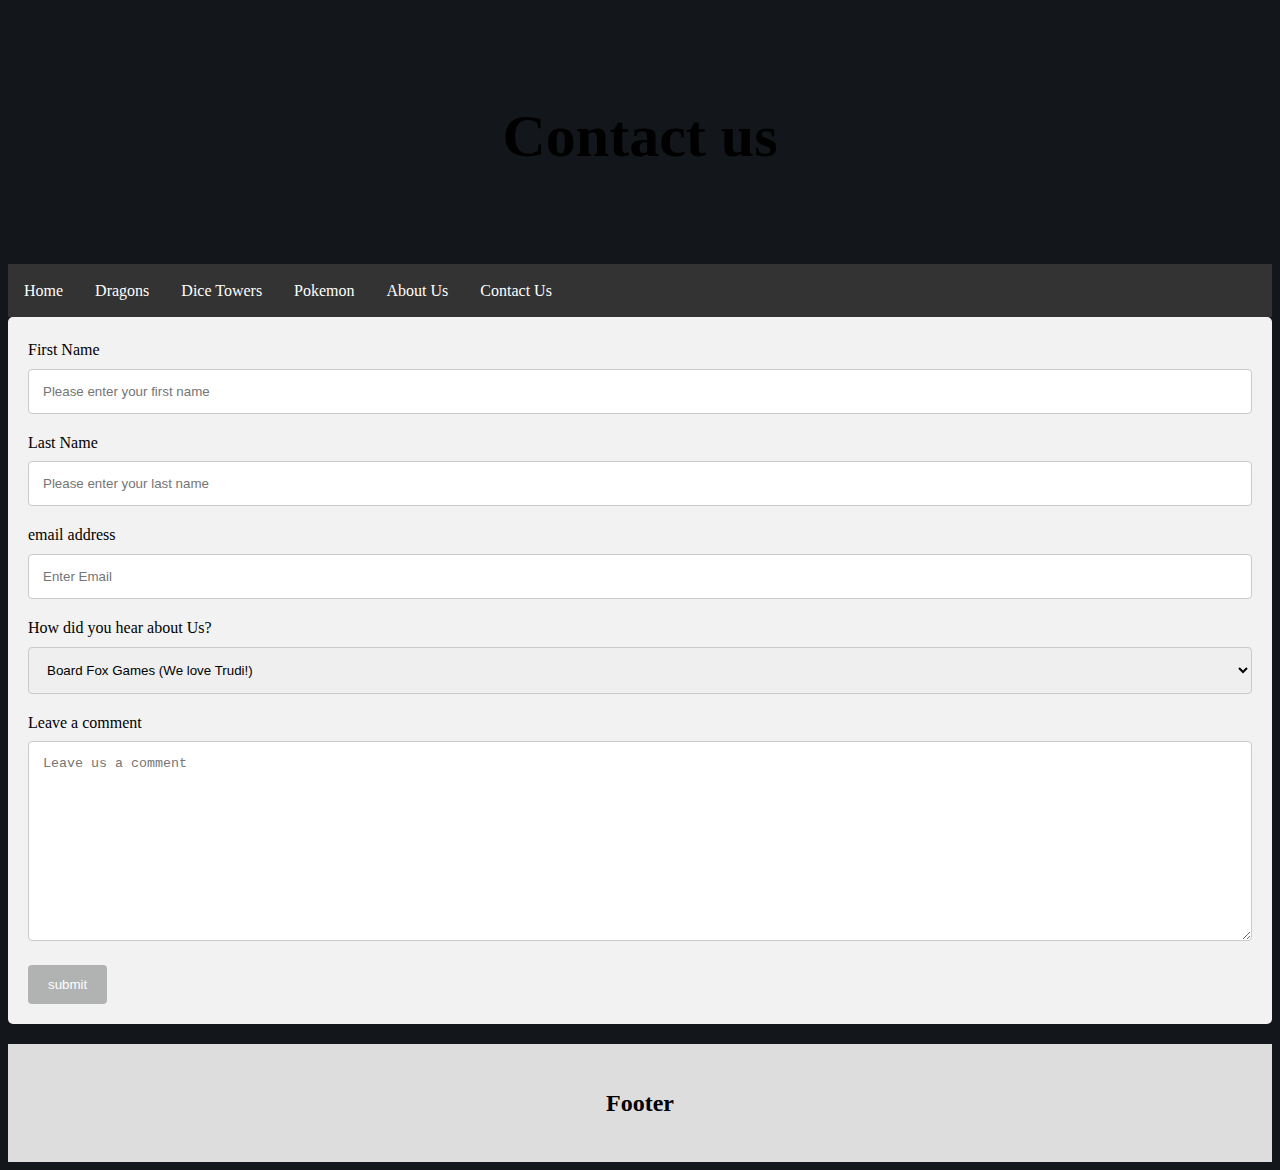
<file: contactUs.html>
<!DOCTYPE html>
<html>
<head>
<meta name="viewport" content="width=device-width, initial-scale=1">
    <link rel="stylesheet" href="styles.css">

</head>

<body>

<div class="header">
  <h2>Contact us</h2>
</div>

<ul>
    <li><a class="active" href="index.html">Home</a></li>
    <li><a href="./dragon.html">Dragons</a></li>
    <li><a href="dicetowers.html">Dice Towers</a></li>
    <li><a href="pokemon.html">Pokemon</a></li>
    <li><a href="aboutUs.html">About Us</a></li>
    <li><a href="contactUs.html">Contact Us</a></li>
</ul>

<div class="container">
    <form action="action_page.php">
        <label for="fname">First Name</label>
        <input type="text"  id="fname" name="firstname" placeholder="Please enter your first name">

        <label for="lname">Last Name</label>
        <input type="text"  id="lname" name="lastname" placeholder="Please enter your last name">

        <label for="email">email address</label>
        <input type="text" id="email" name="email" placeholder="Enter Email">

        <label for="referral">How did you hear about Us?</label>
        <select id="referral" name="referral">
            <option value="Boardfoxgames">Board Fox Games (We love Trudi!)</option>
            <option value="Facebook">Facebook</option>
            <option value="Instagram">Instagram</option>
            <option value="Tiktok">Tik Tok</option>
            <option value="Other">Other</option>
        </select>
        <label for="comment">Leave a comment</label>
        <textarea id="comment" name="comment" placeholder="Leave us a comment" style="height: 200px"></textarea>
        <input type="submit" value="submit">
    </form>

</div>

<div class="footer">
  <h2>Footer</h2>
</div>

</body>
</html>
</file>
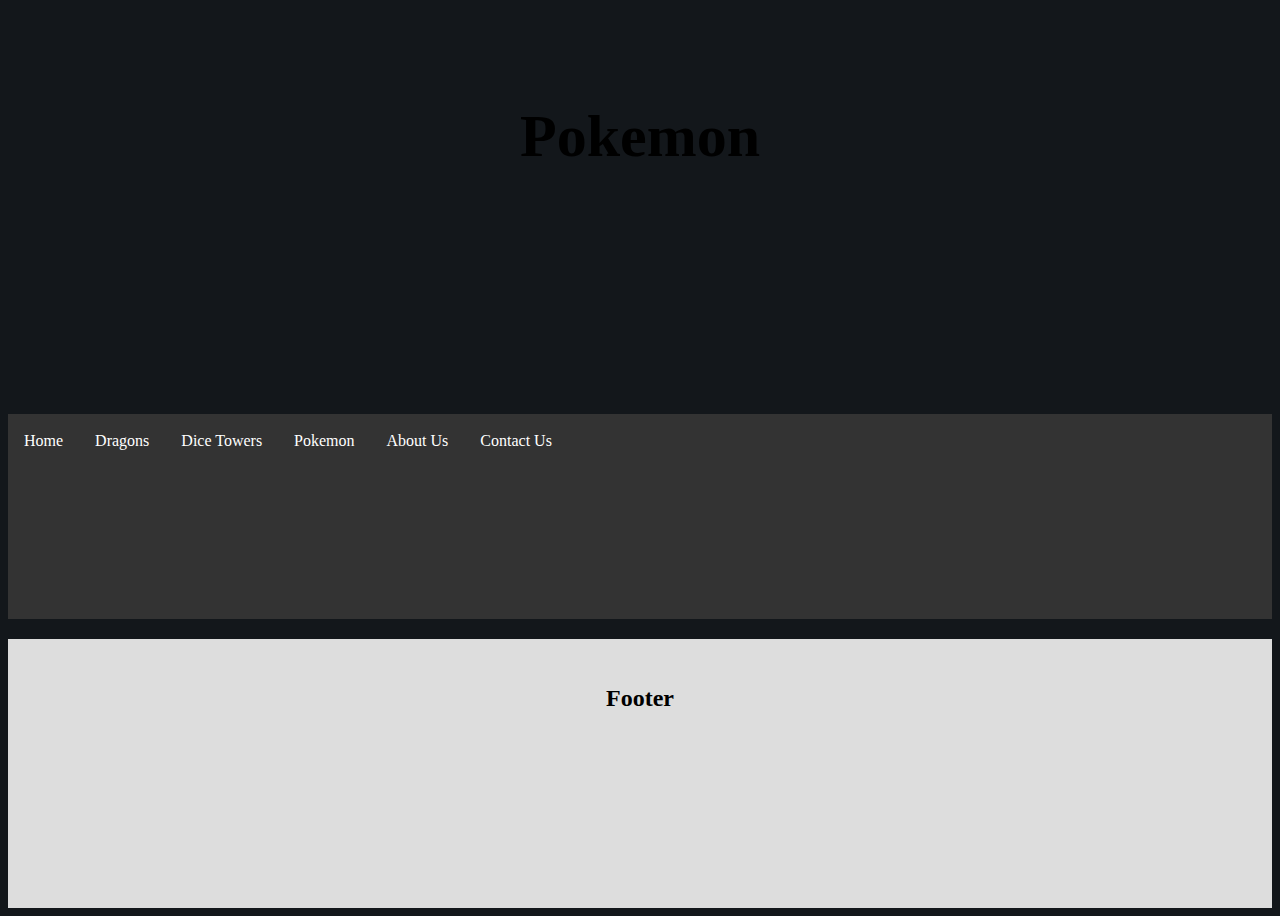
<file: pokemon.html>
<!DOCTYPE html>
<html>
<head>
<meta name="viewport" content="width=device-width, initial-scale=1">
    <link rel="stylesheet" href="styles.css">

</head>

<body>

<div class="header">
  <h2>Pokemon</h2>
</div>

<ul>
    <li><a class="active" href="index.html">Home</a></li>
    <li><a href="./dragon.html">Dragons</a></li>
    <li><a href="dicetowers.html">Dice Towers</a></li>
    <li><a href="pokemon.html">Pokemon</a></li>
    <li><a href="aboutUs.html">About Us</a></li>
    <li><a href="contactUs.html">Contact Us</a></li>
</ul>



<div class="footer">
  <h2>Footer</h2>
</div>

</body>
</html>
</file>
<file: styles.css>
/* Create custom CSS Variables*/
/* custom Variables are alway --name: value; */
:root {
  --clr-neutral-900: hsl(207, 19%, 9%);
  --clr-neutral-100: hsl(0, 0%, 100%);
  --clr-neutral-400: hsl(165, 100%, 40%);
}

/* Start of CSS */
*,
*::before,
*::after {
  box-sizing: border-box;
}

/* Add a gray background color with some padding */
body {
  display: grid;
  min-height: 100vh;
  padding-left: auto;
  line-height: 1.6;
  background: var(--clr-neutral-900);

}

/* Header/Blog Title */
.header {
  padding: 30px;
  font-size: 40px;
  text-align: center;
  background-color: var(--primary-clr);
}

/* search bar */ 
ul {
    list-style-type: none;
    margin: 0;
    padding: 0;
    overflow: hidden;
    background-color: #333;
  }
  
  li {
    float: left;
  }
  
  li a {
    display: block;
    color: white;
    text-align: center;
    padding: 14px 16px;
    text-decoration: none;
  }
  
  li a:hover {
    background-color: #111;
}

/* Create three unequal columns that floats next to each other */

/* Left column */
.leftcolumn {   
  float: left;
  width: 40%;
  padding-right: 20px;
}

/* middle */
.middlecolumn {   
  float: left;
  width: 35%;
}

/* Right column */
.rightcolumn {
  float: left;
  width: 25%;
  padding-left: 20px;
}


/* Card properties */
/* Add a card effect for articles */
.card {
  color: var(--clr-neutral-100);
  background-image: url(images/Cinderwing/Autumn\ Dragon.jpg);
  background-size: cover;
  padding: 10rem 0 0;
  max-width: 80ch;
  border-radius: 0.5rem;
  overflow: hidden;
  transition: transform 500ms ease;
}

.card:hover,
.card:focus-within {
  transform:scale(1.05);
}

.card-content {
  --padding:1.5rem;
  padding: var(--padding);
  background: linear-gradient(
    hsl(0 0% 0% /0),
    hsl(255, 16%, 44%) 20%,
    hsl(0 0% 0% /1)
  );
  transform: translateY(80%);
  transition: transform 500ms ease-in;
}
/*Select everything but NOT .card-title */
.card-content > * :not(.card-title){
  opacity: 0;
  transition: opacity 500 ms linear;
}


/* Nest card:hover and card-content*/
.card:hover .card-content,
.card:focus-within .card-content {
  transform: translateY(0);
  transition-delay: 500ms;
}

.card:focus-within .card-content {
  transition-duration: 0ms;
}

.card:hover .card-content > * :not(.card-title),
.card:focus-within .card-content > * :not(.card-title) {
  opacity: 1;
  transition-delay: 1000ms;
}

.card-title {
  position: relative;
  width: max-content;
}

.card:hover .card-title::after,
.card:focus-within .card-title::after {
  transform: scaleX(1);
}

.card-body {
  color: var(--clr-neutral-100);
}

.card-title::after {
  content:"";
  position: absolute;
  height: 4px;
  left: calc(var(--padding) * -1);
  bottom: 0;
  width: calc(100% + var(--padding));
  background: var(--clr-neutral-400);
  transform: scaleX(0);
  transform-origin: left;
  transition: transform 500ms ease;

}

/* Button for Cards */
.button {
  cursor: pointer;
  display: inline-block;
  text-decoration: none;
  color: var(--clr-neutral-900);
  background-color: var(--clr-neutral-400);
  padding: 0.5em 1.25em;
  border-radius: .25em;

}
.button:hover,
.button:focus {
  background-color: var(--clr-neutral-100);
}






/* Footer */
.footer {
  padding: 20px;
  text-align: center;
  background: #ddd;
  margin-top: 20px;
}

/* Responsive layout - when the screen is less than 800px wide, make the two columns stack on top of each other instead of next to each other */
@media screen and (max-width: 800px) {
  .leftcolumn, .rightcolumn {   
    width: 100%;
    padding: 10;
  }
}




/* Contact Us Page
/* Style inputs with type="text", select elements and textareas */ 
input[type=text], select, textarea {
    width: 100%; /* Full width */
    padding: 14px;  /* Some padding */
    border: 1px solid #cbcaca;  /* Adding a border with 1px width */
    border-radius: 4px;  /* Rounded Borders */
    box-sizing: border-box;  /* Make sure that the padding and width stay in place */
    margin-top: 6px; /* Add a top margin */
    margin-bottom: 16px; /* Add a bottom margin*/
    resize: vertical; /* Allow the vertically resize the text area (not horizontally)*/

}
/* Style the submit button */

input[type=submit] {
    background-color: #8b8d8da1;
    color: white;
    padding: 12px 20px;
    border: none;
    border-radius: 4px;
    cursor: pointer;
}

/* when moving the over the submit button, add a darker grey color */
input[type=submit]:hover {
    background-color: #aaa;
}

/* Add a background color and some padding around the form */ 
.container {
    border-radius: 5px;
    background-color: #f2f2f2;
    padding: 20px;
}
</file>
